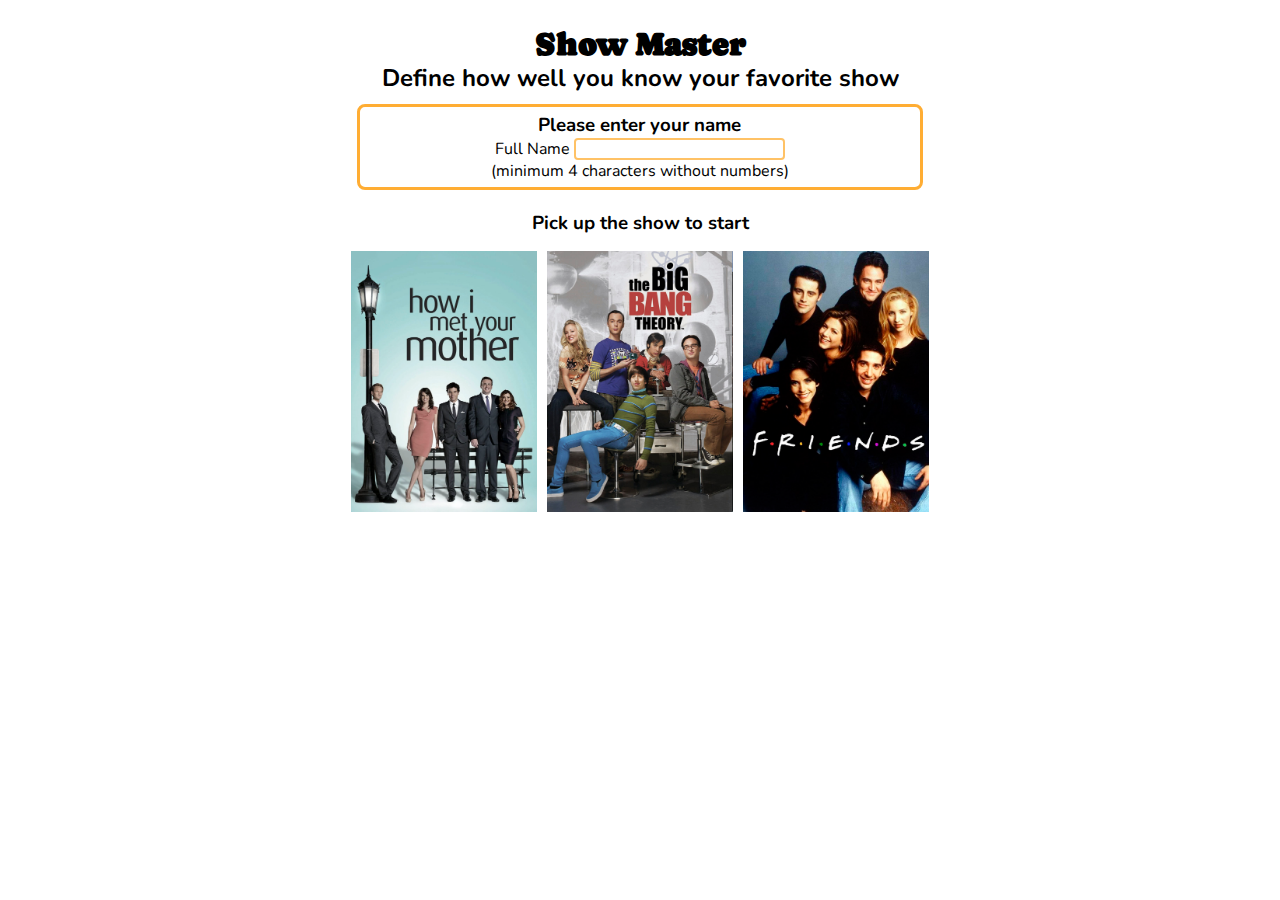
<file: index.html>
<!DOCTYPE html>
<html lang = "en">
<head>
    <meta charset="UTF-8">
    <meta name="viewport" content="width-device-width, initial-scale=1.0">
    <link rel="stylesheet" href="assets/css/style.css">
    <link rel='shortcut icon' type='image/x-icon' href='favicon.ico' />
    <title>Show Master</title>
</head>
<body>
    <section>
        <a href="index.html"><h1>Show Master</h1></a>
        <h2>Define how well you know your favorite show</h2>
    </section>
    <section>
        <div class="game-field">
            <div class="user-data">
                <h3>Please enter your name</h3>
                <label for="username">Full Name</label>
                <input id="username" type="text" required>
                <p>(minimum 4 characters without numbers)</p>
            </div>
            <div class="show-picker">
                <h3>Pick up the show to start</h3>
                <div class="show himym"><img src="assets/images/show-HIMYM.jpg" alt="How I met Your Mother"></div>
                <div class="show tbbt"><img src="assets/images/show-TBBT.jpg" alt="The Big Bang Theory"></div>
                <div class="show friends"><img src="assets/images/show-Friends.jpg" alt="Friends"></div>
            </div>
            <div class="quiz-field" hidden>
                <div class="question-number">1</div>
                <div class="quiz-image"><img id="question-img" src="assets/images/no-img.png" alt="Question supporting image"></div>
                <div class="question"><p>Question about the TV-show</p></div>
                <div class="answer"><p>Answer 1</p></div>
                <div class="answer"><p>Answer 2</p></div>
                <div class="answer"><p>Answer 3</p></div>
                <div class="answer"><p>Answer 4</p></div>
                <div class="submit-field">
                    <button>Submit Answer</button>
                </div>
                <div class="user-score" hidden>0</div>
            </div>
            <div class="result-field" hidden>
                <div class="top">
                    <p class="congrat-user"></p>
                    <div class="show-img"></div>
                    <p>You've passed the quiz</p>
                </div>
                <div class="score-field">
                    <div>
                        <p>Your score: </p>
                        <p>Achieved Level: </p>
                    </div>
                    <div>
                        <p class="final-score">350</p>
                        <p class="score-range">Silver</p>
                    </div>
                </div>
                <div class="cheer-up" hidden>
                    <p>Don't worry about your final result. The main purpose of every TV show is to entertain, give positive emotions and leave a good impression. And this quiz was made just for fun</p>
                </div>
                <div class="menu">
                    <button class="active-button">Start new Game</button>
                </div>

            </div>
        </div>

    </section>

    <script src="assets/js/script.js"></script>
</body>
</html>
</file>
<file: assets/css/style.css>
@import url('https://fonts.googleapis.com/css2?family=Caprasimo&family=Nunito:wght@300&display=swap');

* {
    margin: 0;
    padding: 0;
    border: none;
}

body {
    text-align: center;
    font-family: 'Nunito', sans-serif;
}

section > a {
    color: inherit;
    text-decoration: none;
}

h1 {
    margin-top: 2%;
    font-family: 'Caprasimo', sans-serif;
    font-size: 200%;
}

/* Show picker */
.show-picker {
    margin: 20px;
}

.show{
    width: 15%;
    display: inline-block;
    margin-top: 1%;
    border: 3px solid white
}

.show img {
    width:100%;
    vertical-align: middle;
}

.show:hover {
    width: 17%;
    border: 3px solid #ffad33;
    margin-top: 0;
}

.user-data {
    width: 43%;
    margin: 10px auto;
    padding: 5px;
    border: 3px solid #ffad33;
    border-radius: 8px;
    font-size: 100%;
}
.user-data input {
    font-size: 100%;
    border: 2px solid #ffc266;
    border-radius: 4px;
    text-align: center;
}

/* Game */

.quiz-field {
    width: 70%;
    margin: 20px auto;
    background-color: #e6e6e6;
    font-size: 150%;
}

.question-number {
    float: right;
    margin-right: 20px;
}

.quiz-image img{
    width: 30%;
    margin: 15px;
}

.answer {
    display: inline-block;
    width: 40%;
    margin: 15px;
    background-color: #b3ffb3;
    color: black;
    border-radius: 4px;
    border: 2px solid grey;
}

.answer:hover {
    border: 2px solid #cc6600;
    background-color: #99ff99;
    color: black;
}

.user-answer {
    background-color: #ffa64d;
}

.user-answer:hover {
    background-color: #ffa64d;
}

button {
    font-size:100%;
    margin: 15px;
    padding:10px;
    background-color: #b3b3b3;
    color: #d9d9d9;
    border-radius: 18px;
    border: 4px solid #e6e6e6;
}

.active-button {
    background-color: #80ff80;
    color: #004d00;
    border: 4px solid #e6e6e6;
}

.active-button:hover {
    border: 4px solid #99ff99;
    color: #008000;
}
/* Result field with total score that appears in the end of the game*/
.result-field {
    width: 70%;
    margin: 0 auto;
    font-size: 150%;
    background-color: #e6e6e6;
}

.top {
    width: 100%;
}

.congrat-user {
    font-size: 150%;
}

.show-img img{
    width: 60%;
    margin: 0 auto;
}

.score-field {
    width: 50%;
    margin: 0 auto;
    padding: 5px;
    background-color: grey;
    border-radius: 8px;
    text-transform: capitalize;
}

.score-field div{
    display: inline-block;
}

.range-golden {
    background-color: gold;
}

.range-silver {
    background-color: silver;
}

.range-bronze {
    background-color: chocolate;
}

.range-beginner {
    background-color: white;
}

.menu {
    font-size: 100%;
}

/* Responsive design for mobile screens */
@media screen and (max-width: 600px){

    h2 {
        font-size: 100%;
    }

    .user-data {
        width: 80%;
        margin: 10px auto;
        padding: 5px;
        border: 3px solid #ffad33;
        border-radius: 8px;
        font-size: 100%;
    }
    .user-data input {
        font-size: 100%;
        border: 2px solid #ffc266;
        border-radius: 4px;
        text-align: center;
    }
    .show{
        width:60%;
    }

    .show:hover {
    width: 60%;
    border: none;
    }
    .quiz-field{
        width: 90%;
        font-size: 90%;
        vertical-align: center;
    }
    .question-number {
        float: none;
        margin: 0;
    }
    .quiz-image img{
        width: 70%;
        margin-top: 0;
    }
    .answer {
        margin: 5px;
        line-height: 5em;
    }
    button {
        font-size:200%;
    }

    .active-button {
        background-color: #80ff80;
        color: #004d00;
        border: 4px solid #e6e6e6;
    }

    .result-field {
        width: 90%;
        font-size: 100%;
        padding: 15px 5px;
    }
    .congrat-user {
        margin: 10px;
        font-size: 150%;
    }
    .show-img img{
        width: 80%;
        margin: 0 auto;
    }
    .score-field {
        width: 80%;
    }
    .menu {
        font-size: 150%;
    }
}
</file>
